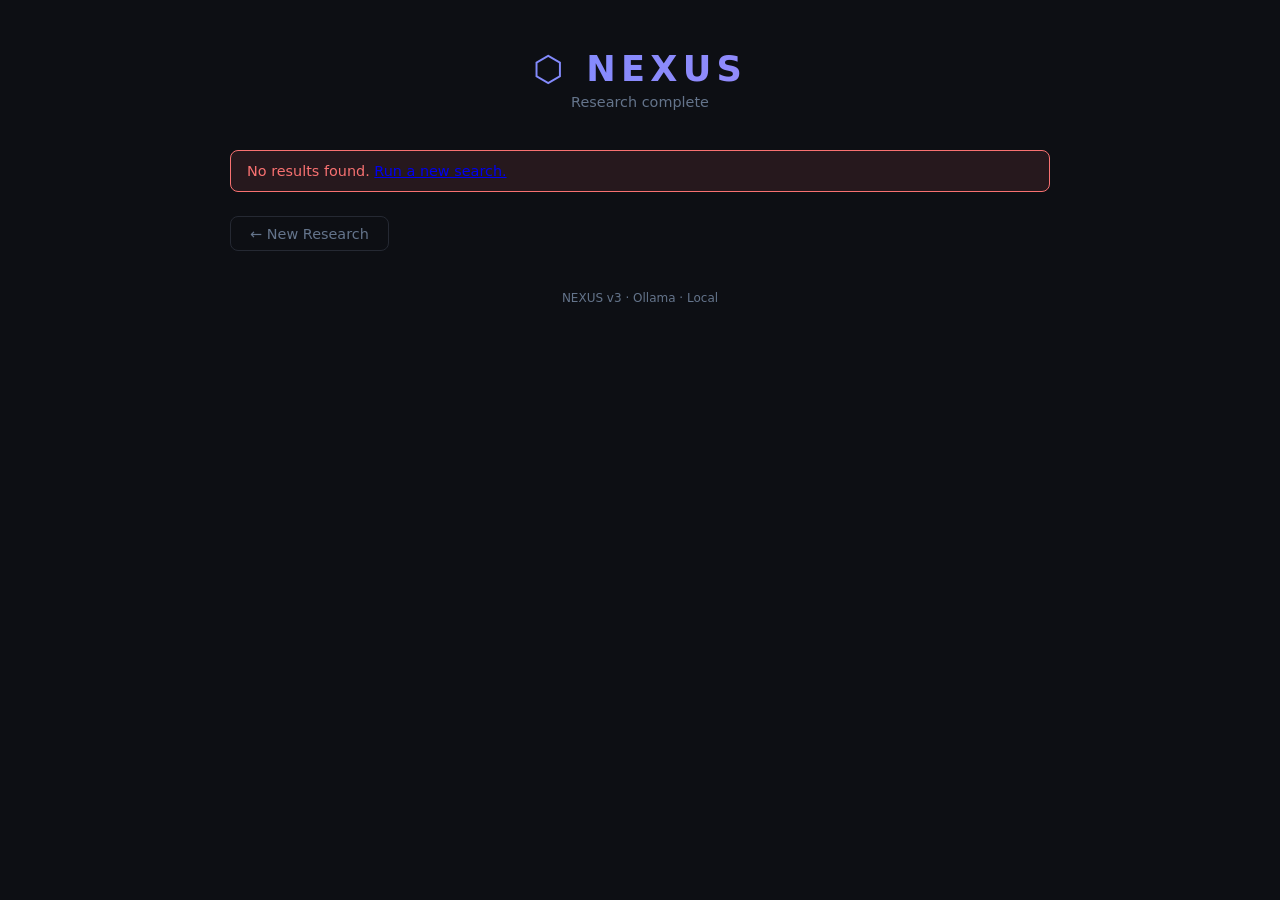
<file: templates/results.html>
<!DOCTYPE html>
<html lang="en">
<head>
  <meta charset="UTF-8"/>
  <meta name="viewport" content="width=device-width, initial-scale=1.0"/>
  <title>NEXUS — Results</title>
  <link rel="stylesheet" href="/static/style.css"/>
</head>
<body>
  <div class="container">

    <header>
      <div class="logo">⬡ NEXUS</div>
      <p class="tagline">Research complete</p>
    </header>

    <div id="results-root">
      <div class="dim" style="text-align:center;padding:2rem;">Loading results…</div>
    </div>

    <div class="actions">
      <a href="/" class="btn-secondary">← New Research</a>
      <a id="dl-md"   href="#" class="btn-secondary" style="display:none">⬇ Markdown</a>
      <a id="dl-json" href="#" class="btn-secondary" style="display:none">⬇ JSON</a>
    </div>

    <footer>NEXUS v3 · Ollama · Local</footer>

  </div>

  <script>
    const raw = sessionStorage.getItem("nexus_results");
    if (!raw) {
      document.getElementById("results-root").innerHTML =
        '<div class="alert">No results found. <a href="/">Run a new search.</a></div>';
    } else {
      const data = JSON.parse(raw);
      renderResults(data);
    }

    function scoreColor(score) {
      if (score >= 0.75) return "score-high";
      if (score >= 0.50) return "score-mid";
      return "score-low";
    }

    function escapeHtml(str) {
      const div = document.createElement("div");
      div.textContent = str || "";
      return div.innerHTML;
    }

    function renderPapers(papers) {
      if (!papers || papers.length === 0) {
        return '<div class="papers-empty">No supporting literature found.</div>';
      }

      const items = papers.map(p => {
        const title  = escapeHtml(p.title || "Untitled");
        const source = escapeHtml(p.source || "");
        if (p.url) {
          return `<li><a href="${p.url}" target="_blank" rel="noopener noreferrer">${title}</a> <span class="paper-source">(${source})</span></li>`;
        }
        return `<li>${title} <span class="paper-source">(${source})</span></li>`;
      }).join("");

      return `
        <details class="papers-disclosure">
          <summary>📄 Supporting literature (${papers.length} papers)</summary>
          <ul class="papers-list">${items}</ul>
        </details>`;
    }

    function renderAnalogies(analogies) {
      if (!analogies || !analogies.analogies || analogies.analogies.length === 0) {
        return "";
      }

      const mechanism = escapeHtml(analogies.mechanism || "");
      const cards = analogies.analogies.map(a => {
        const field    = escapeHtml(a.field || "");
        const analogy  = escapeHtml(a.analogy || "");
        const inspired  = escapeHtml(a.new_hypothesis || "");
        let papersHtml = "";
        if (a.papers && a.papers.length > 0) {
          const items = a.papers.map(p => `<li>${escapeHtml(p)}</li>`).join("");
          papersHtml = `<ul class="analogy-papers">${items}</ul>`;
        }
        return `
          <div class="analogy-card">
            <div class="analogy-field">${field}</div>
            <p class="analogy-text"><strong>Analogy:</strong> ${analogy}</p>
            <p class="analogy-text"><strong>Inspired hypothesis:</strong> ${inspired}</p>
            ${papersHtml}
          </div>`;
      }).join("");

      return `
        <section class="section-block">
          <h2 class="section-title">🔗 Analogies from Adjacent Fields</h2>
          ${mechanism ? `<p class="section-subtext"><strong>Core mechanism:</strong> ${mechanism}</p>` : ""}
          <div class="analogy-grid">${cards}</div>
        </section>`;
    }

    function renderGaps(gaps) {
      const gapList = (gaps && gaps.gaps) ? gaps.gaps : (Array.isArray(gaps) ? gaps : []);
      if (!gapList || gapList.length === 0) {
        return "";
      }

      const items = gapList.map((g, i) => {
        const priority = (g.priority || "medium").toUpperCase();
        const priorityClass = "gap-priority-" + (g.priority || "medium").toLowerCase();
        return `
          <div class="gap-card">
            <div class="gap-header">
              <span class="gap-num">Gap ${i + 1}</span>
              <span class="gap-priority ${priorityClass}">${priority}</span>
            </div>
            <p class="gap-question">${escapeHtml(g.gap || "")}</p>
            <p class="gap-detail"><strong>Why it matters:</strong> ${escapeHtml(g.why || "")}</p>
            <p class="gap-detail"><strong>Suggested approach:</strong> ${escapeHtml(g.approach || "")}</p>
          </div>`;
      }).join("");

      return `
        <section class="section-block">
          <h2 class="section-title">🧭 Research Gaps</h2>
          <div class="gap-grid">${items}</div>
        </section>`;
    }

    function renderResults(data) {
      const root = document.getElementById("results-root");
      let html = "";

      data.ranked.forEach((h, i) => {
        const sc    = typeof h.score === "number" ? h.score.toFixed(3) : h.score;
        const rank  = i + 1;
        const cls   = scoreColor(parseFloat(sc));

        html += `
        <div class="hyp-card">
          <div class="hyp-header">
            <span class="rank">#${rank}</span>
            <span class="score-badge ${cls}">${sc}</span>
          </div>
          <p class="hyp-text">${escapeHtml(h.hypothesis_text)}</p>
          <div class="metrics">
            <div class="metric">
              <span class="metric-label">Novelty</span>
              <span class="metric-bar"><span style="width:${(h.novelty||0)*100}%"></span></span>
              <span class="metric-val">${typeof h.novelty === "number" ? h.novelty.toFixed(2) : h.novelty}</span>
            </div>
            <div class="metric">
              <span class="metric-label">Evidence</span>
              <span class="metric-bar"><span style="width:${(h.evidence||0)*100}%"></span></span>
              <span class="metric-val">${typeof h.evidence === "number" ? h.evidence.toFixed(2) : h.evidence}</span>
            </div>
            <div class="metric">
              <span class="metric-label">Feasibility</span>
              <span class="metric-bar"><span style="width:${(h.feasibility||0)*100}%"></span></span>
              <span class="metric-val">${typeof h.feasibility === "number" ? h.feasibility.toFixed(2) : h.feasibility}</span>
            </div>
          </div>
          ${h.critique ? `<div class="critique">💬 ${escapeHtml(h.critique)}</div>` : ""}
          ${renderPapers(h.papers)}
        </div>`;
      });

      html += renderAnalogies(data.analogies);
      html += renderGaps(data.gaps);

      root.innerHTML = html;

      if (data.md_path) {
        const a = document.getElementById("dl-md");
        a.href = "/download?path=" + encodeURIComponent(data.md_path);
        a.style.display = "inline-block";
      }
      if (data.json_path) {
        const a = document.getElementById("dl-json");
        a.href = "/download?path=" + encodeURIComponent(data.json_path);
        a.style.display = "inline-block";
      }
    }
  </script>
</body>
</html>
</file>
<file: static/style.css>
/* ── Reset & base ───────────────────────────────────────────────────────── */
*, *::before, *::after { box-sizing: border-box; margin: 0; padding: 0; }

:root {
  --bg:         #0d0f14;
  --surface:    #151820;
  --border:     #252933;
  --accent:     #6c8aff;
  --accent2:    #a78bfa;
  --text:       #e2e8f0;
  --text-dim:   #64748b;
  --green:      #34d399;
  --yellow:     #fbbf24;
  --red:        #f87171;
  --radius:     12px;
  --font:       'Inter', 'Segoe UI', system-ui, sans-serif;
}

body {
  background: var(--bg);
  color: var(--text);
  font-family: var(--font);
  min-height: 100vh;
  padding: 2rem 1rem;
}

/* ── Layout ─────────────────────────────────────────────────────────────── */
.container {
  max-width: 820px;
  margin: 0 auto;
  display: flex;
  flex-direction: column;
  gap: 1.5rem;
}

/* ── Header ─────────────────────────────────────────────────────────────── */
header { text-align: center; padding: 1rem 0; }

.logo {
  font-size: 2.2rem;
  font-weight: 800;
  letter-spacing: 0.15em;
  background: linear-gradient(135deg, var(--accent), var(--accent2));
  -webkit-background-clip: text;
  -webkit-text-fill-color: transparent;
}

.tagline { color: var(--text-dim); font-size: 0.9rem; margin-top: 0.3rem; }

/* ── Card ───────────────────────────────────────────────────────────────── */
.card {
  background: var(--surface);
  border: 1px solid var(--border);
  border-radius: var(--radius);
  padding: 2rem;
}

/* ── Form ───────────────────────────────────────────────────────────────── */
.field { display: flex; flex-direction: column; gap: 0.4rem; }
.field label { font-size: 0.8rem; color: var(--text-dim); font-weight: 600; text-transform: uppercase; letter-spacing: 0.05em; }
.hint { font-weight: 400; opacity: 0.6; }

.field-row { display: grid; grid-template-columns: 1fr 1fr 1fr; gap: 1rem; margin: 1rem 0; }

input[type="text"],
input[type="number"] {
  background: var(--bg);
  border: 1px solid var(--border);
  border-radius: 8px;
  color: var(--text);
  font-size: 1rem;
  padding: 0.65rem 0.9rem;
  outline: none;
  transition: border-color 0.2s;
  width: 100%;
}

input[type="text"] { font-size: 1.05rem; margin-bottom: 1rem; }
input:focus { border-color: var(--accent); }

/* ── Buttons ────────────────────────────────────────────────────────────── */
.btn-primary {
  background: linear-gradient(135deg, var(--accent), var(--accent2));
  border: none;
  border-radius: 8px;
  color: #fff;
  cursor: pointer;
  font-size: 1rem;
  font-weight: 700;
  padding: 0.75rem 2rem;
  width: 100%;
  margin-top: 0.5rem;
  transition: opacity 0.2s;
}
.btn-primary:hover { opacity: 0.88; }

.btn-secondary {
  background: transparent;
  border: 1px solid var(--border);
  border-radius: 8px;
  color: var(--text-dim);
  cursor: pointer;
  font-size: 0.9rem;
  padding: 0.55rem 1.2rem;
  text-decoration: none;
  transition: border-color 0.2s, color 0.2s;
  display: inline-block;
}
.btn-secondary:hover { border-color: var(--accent); color: var(--accent); }

.actions { display: flex; gap: 0.75rem; flex-wrap: wrap; }

/* ── Alert ──────────────────────────────────────────────────────────────── */
.alert {
  background: rgba(248,113,113,0.1);
  border: 1px solid var(--red);
  border-radius: 8px;
  color: var(--red);
  padding: 0.75rem 1rem;
  font-size: 0.9rem;
}

/* ── Progress / log ─────────────────────────────────────────────────────── */
.goal-badge {
  background: rgba(108,138,255,0.1);
  border: 1px solid rgba(108,138,255,0.3);
  border-radius: 8px;
  color: var(--accent);
  font-size: 0.95rem;
  padding: 0.6rem 1rem;
  margin-bottom: 1.2rem;
}

.progress-header {
  display: flex;
  align-items: center;
  gap: 0.6rem;
  margin-bottom: 0.8rem;
  font-size: 0.85rem;
  color: var(--text-dim);
}

.pulse {
  width: 8px; height: 8px;
  border-radius: 50%;
  background: var(--green);
  animation: pulse 1.2s ease-in-out infinite;
  flex-shrink: 0;
}
@keyframes pulse {
  0%, 100% { opacity: 1; transform: scale(1); }
  50%       { opacity: 0.4; transform: scale(0.7); }
}

#log-box {
  background: var(--bg);
  border: 1px solid var(--border);
  border-radius: 8px;
  font-family: 'JetBrains Mono', 'Fira Code', monospace;
  font-size: 0.78rem;
  height: 380px;
  overflow-y: auto;
  padding: 0.8rem 1rem;
  display: flex;
  flex-direction: column;
  gap: 0.15rem;
}

.log-line       { color: var(--text-dim); }
.log-round      { color: var(--accent);   font-weight: 700; margin-top: 0.4rem; }
.log-agent      { color: var(--text); }
.log-fetch      { color: var(--accent2); }
.log-error      { color: var(--red); }
.log-done       { color: var(--green); font-weight: 700; }
.dim            { color: var(--text-dim); }

/* ── Hypothesis cards ───────────────────────────────────────────────────── */
.hyp-card {
  background: var(--surface);
  border: 1px solid var(--border);
  border-radius: var(--radius);
  padding: 1.5rem;
  margin-bottom: 1rem;
  transition: border-color 0.2s;
}
.hyp-card:hover { border-color: var(--accent); }

.hyp-header {
  display: flex;
  align-items: center;
  gap: 0.75rem;
  margin-bottom: 0.8rem;
}

.rank {
  color: var(--text-dim);
  font-size: 0.8rem;
  font-weight: 700;
  text-transform: uppercase;
  letter-spacing: 0.08em;
}

.score-badge {
  border-radius: 6px;
  font-size: 0.85rem;
  font-weight: 800;
  padding: 0.2rem 0.6rem;
}
.score-high { background: rgba(52,211,153,0.15); color: var(--green); }
.score-mid  { background: rgba(251,191,36,0.15);  color: var(--yellow); }
.score-low  { background: rgba(248,113,113,0.15); color: var(--red); }

.hyp-text {
  font-size: 0.97rem;
  line-height: 1.6;
  margin-bottom: 1rem;
  color: var(--text);
}

/* ── Metric bars ────────────────────────────────────────────────────────── */
.metrics { display: flex; flex-direction: column; gap: 0.45rem; margin-bottom: 1rem; }

.metric {
  display: grid;
  grid-template-columns: 80px 1fr 36px;
  align-items: center;
  gap: 0.6rem;
}

.metric-label { font-size: 0.75rem; color: var(--text-dim); }

.metric-bar {
  background: var(--border);
  border-radius: 99px;
  height: 5px;
  overflow: hidden;
}
.metric-bar span {
  display: block;
  height: 100%;
  background: linear-gradient(90deg, var(--accent), var(--accent2));
  border-radius: 99px;
  transition: width 0.6s ease;
}

.metric-val { font-size: 0.75rem; color: var(--text-dim); text-align: right; }

/* ── Critique ───────────────────────────────────────────────────────────── */
.critique {
  background: rgba(108,138,255,0.06);
  border-left: 3px solid var(--accent);
  border-radius: 0 6px 6px 0;
  color: var(--text-dim);
  font-size: 0.85rem;
  line-height: 1.5;
  padding: 0.6rem 0.9rem;
}

/* ── Footer ─────────────────────────────────────────────────────────────── */
footer { text-align: center; color: var(--text-dim); font-size: 0.75rem; padding: 1rem 0; }

/* ── Supporting literature (papers) ─────────────────────────────────────── */
.papers-disclosure {
  margin-top: 1rem;
  border: 1px solid var(--border);
  border-radius: 8px;
  padding: 0.6rem 0.9rem;
}

.papers-disclosure summary {
  cursor: pointer;
  font-size: 0.85rem;
  font-weight: 600;
  color: var(--accent);
  list-style: none;
  outline: none;
}

.papers-disclosure summary::-webkit-details-marker { display: none; }

.papers-list {
  margin: 0.7rem 0 0.2rem 0;
  padding-left: 1.1rem;
  display: flex;
  flex-direction: column;
  gap: 0.45rem;
}

.papers-list li {
  font-size: 0.82rem;
  line-height: 1.4;
  color: var(--text);
}

.papers-list a {
  color: var(--accent2);
  text-decoration: none;
  border-bottom: 1px solid transparent;
  transition: border-color 0.15s;
}

.papers-list a:hover {
  border-bottom-color: var(--accent2);
}

.paper-source {
  color: var(--text-dim);
  font-size: 0.75rem;
}

.papers-empty {
  margin-top: 1rem;
  font-size: 0.8rem;
  color: var(--text-dim);
}

/* ── Supporting literature (papers) ─────────────────────────────────────── */
.papers-disclosure {
  margin-top: 1rem;
  border: 1px solid var(--border);
  border-radius: 8px;
  padding: 0.6rem 0.9rem;
}

.papers-disclosure summary {
  cursor: pointer;
  font-size: 0.85rem;
  font-weight: 600;
  color: var(--accent);
  list-style: none;
  outline: none;
}

.papers-disclosure summary::-webkit-details-marker { display: none; }

.papers-list {
  margin: 0.7rem 0 0.2rem 0;
  padding-left: 1.1rem;
  display: flex;
  flex-direction: column;
  gap: 0.45rem;
}

.papers-list li {
  font-size: 0.82rem;
  line-height: 1.4;
  color: var(--text);
}

.papers-list a {
  color: var(--accent2);
  text-decoration: none;
  border-bottom: 1px solid transparent;
  transition: border-color 0.15s;
}

.papers-list a:hover {
  border-bottom-color: var(--accent2);
}

.paper-source {
  color: var(--text-dim);
  font-size: 0.75rem;
}

.papers-empty {
  margin-top: 1rem;
  font-size: 0.8rem;
  color: var(--text-dim);
}

/* ── Section blocks (Analogies, Gaps) ──────────────────────────────────── */
.section-block {
  margin-top: 2rem;
}

.section-title {
  font-size: 1.1rem;
  font-weight: 700;
  margin-bottom: 0.8rem;
  color: var(--text);
}

.section-subtext {
  font-size: 0.85rem;
  color: var(--text-dim);
  margin-bottom: 1rem;
  line-height: 1.5;
}

/* ── Analogy cards ──────────────────────────────────────────────────────── */
.analogy-grid {
  display: flex;
  flex-direction: column;
  gap: 0.8rem;
}

.analogy-card {
  background: var(--surface);
  border: 1px solid var(--border);
  border-left: 3px solid var(--accent2);
  border-radius: 0 var(--radius) var(--radius) 0;
  padding: 1rem 1.2rem;
}

.analogy-field {
  font-size: 0.75rem;
  font-weight: 700;
  text-transform: uppercase;
  letter-spacing: 0.06em;
  color: var(--accent2);
  margin-bottom: 0.5rem;
}

.analogy-text {
  font-size: 0.85rem;
  line-height: 1.5;
  color: var(--text);
  margin-bottom: 0.4rem;
}

.analogy-papers {
  margin: 0.5rem 0 0 1rem;
  padding: 0;
  font-size: 0.78rem;
  color: var(--text-dim);
}

/* ── Gap cards ──────────────────────────────────────────────────────────── */
.gap-grid {
  display: flex;
  flex-direction: column;
  gap: 0.8rem;
}

.gap-card {
  background: var(--surface);
  border: 1px solid var(--border);
  border-radius: var(--radius);
  padding: 1rem 1.2rem;
}

.gap-header {
  display: flex;
  align-items: center;
  gap: 0.6rem;
  margin-bottom: 0.6rem;
}

.gap-num {
  font-size: 0.75rem;
  font-weight: 700;
  color: var(--text-dim);
  text-transform: uppercase;
  letter-spacing: 0.06em;
}

.gap-priority {
  border-radius: 6px;
  font-size: 0.7rem;
  font-weight: 800;
  padding: 0.15rem 0.5rem;
  text-transform: uppercase;
}

.gap-priority-high   { background: rgba(248,113,113,0.15); color: var(--red); }
.gap-priority-medium { background: rgba(251,191,36,0.15);  color: var(--yellow); }
.gap-priority-low    { background: rgba(52,211,153,0.15);  color: var(--green); }

.gap-question {
  font-size: 0.92rem;
  font-weight: 600;
  color: var(--text);
  margin-bottom: 0.6rem;
  line-height: 1.5;
}

.gap-detail {
  font-size: 0.8rem;
  color: var(--text-dim);
  line-height: 1.5;
  margin-bottom: 0.3rem;
}

/* ── Speed toggle ───────────────────────────────────────────────────────── */
.speed-toggle {
  display: grid;
  grid-template-columns: 1fr 1fr;
  gap: 0.75rem;
  margin-bottom: 1rem;
}

.speed-option {
  background: var(--bg);
  border: 1px solid var(--border);
  border-radius: 8px;
  padding: 0.7rem 0.9rem;
  cursor: pointer;
  display: flex;
  flex-direction: column;
  gap: 0.15rem;
  transition: border-color 0.15s, background 0.15s;
  position: relative;
}

.speed-option input[type="radio"] {
  position: absolute;
  top: 0.7rem;
  right: 0.9rem;
  accent-color: var(--accent);
  width: 16px;
  height: 16px;
  cursor: pointer;
}

.speed-option:has(input:checked) {
  border-color: var(--accent);
  background: rgba(108,138,255,0.06);
}

.speed-label {
  font-size: 0.92rem;
  font-weight: 700;
  color: var(--text);
}

.speed-sub {
  font-size: 0.72rem;
  color: var(--text-dim);
}

.model-badge {
  display: inline-block;
  background: rgba(167,139,250,0.15);
  color: var(--accent2);
  font-size: 0.72rem;
  font-weight: 700;
  padding: 0.15rem 0.5rem;
  border-radius: 6px;
  margin-left: 0.5rem;
  vertical-align: middle;
}
</file>
